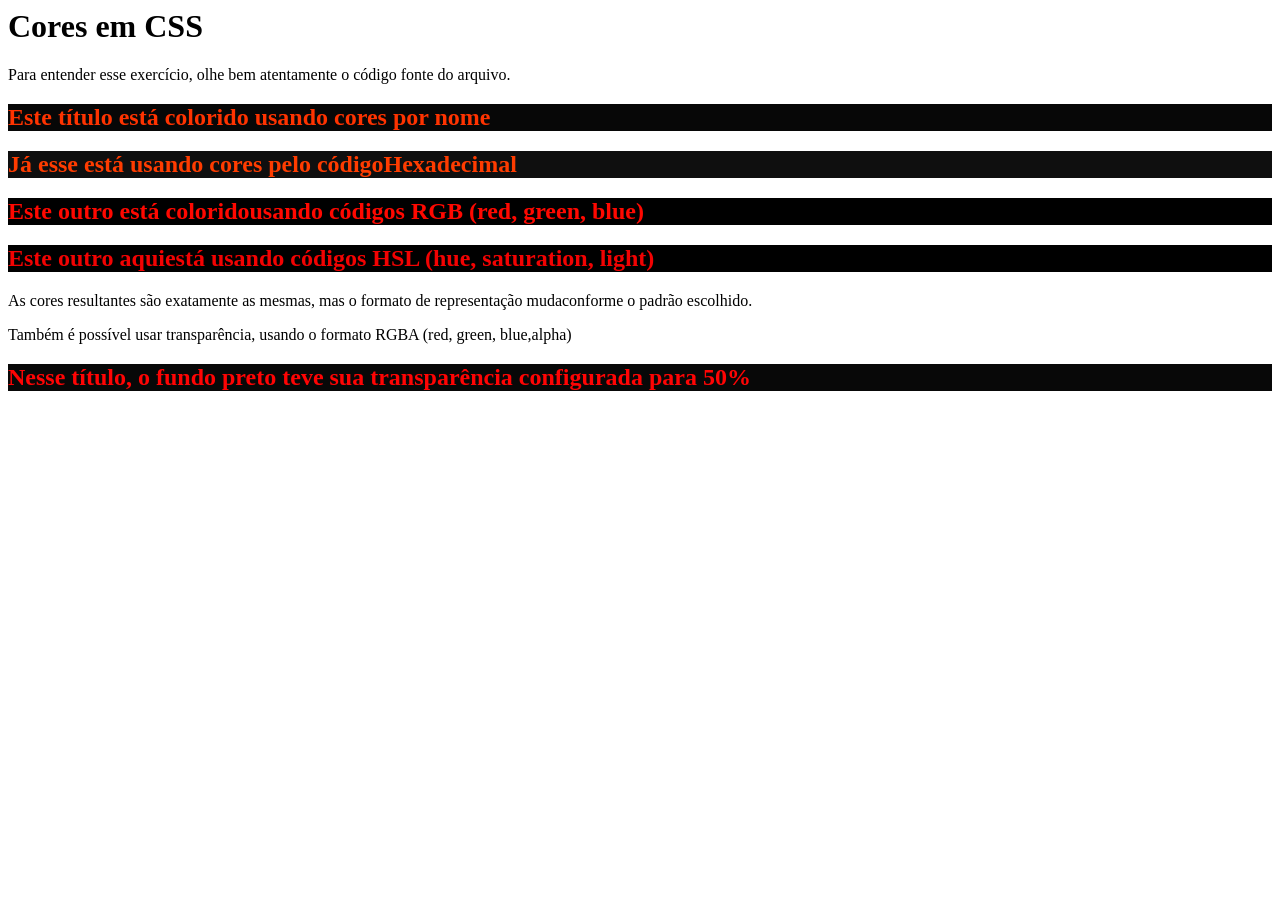
<file: cores 78.html>
<body>
    <h1>Cores em CSS</h1>
    <p>Para entender esse exercício, olhe bem atentamente o código fonte do arquivo.</p>
    <h2 style="background-color: rgb(7, 7, 7); color: rgb(255, 51, 0); ">Este título está colorido usando cores por nome</h2>
    <h2 style="background-color: #0f0f0f; color: #ff3c00;">Já esse está usando cores pelo códigoHexadecimal</h2>
    <h2 style="background-color: rgb(0, 0, 0); color: rgb(255, 8, 0);">Este outro está coloridousando códigos RGB (red, green, blue)</h2>
    <h2 style="background-color: hsl(0, 0%, 0%); color: hsl(0, 98%, 48%);">Este outro aquiestá usando códigos HSL (hue, saturation, light)</h2>
    <p>As cores resultantes são exatamente as mesmas, mas o formato de representação mudaconforme o padrão escolhido.</p>
    <p>Também é possível usar transparência, usando o formato RGBA (red, green, blue,alpha)</p>
    <h2 style="background-color: rgb(8, 8, 8); color: rgb(255, 4, 4);">Nesse título, o fundo preto teve sua transparência configurada para 50%</h2>
   </body>
</file>
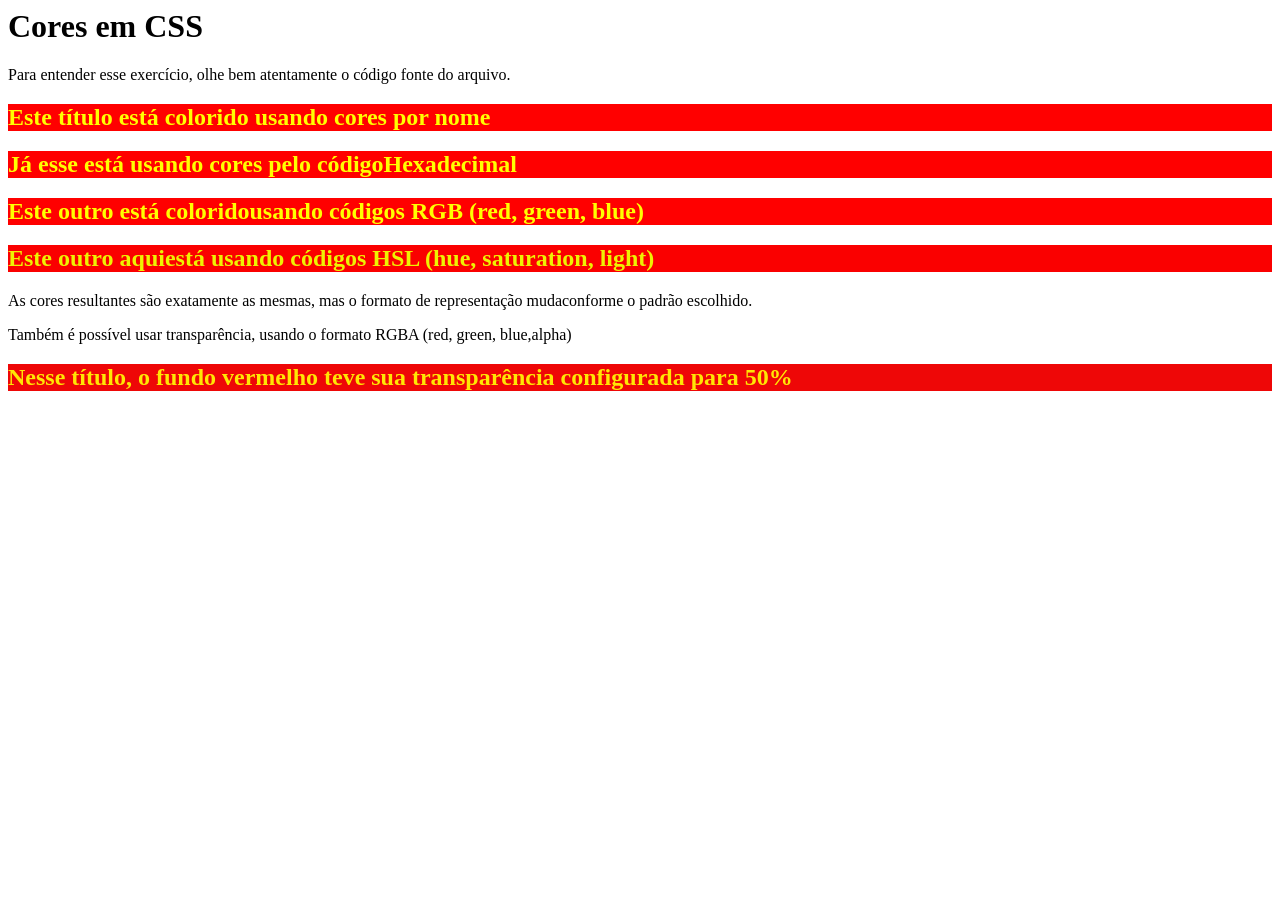
<file: cores123.html>
<body>
    <h1>Cores em CSS</h1>
    <p>Para entender esse exercício, olhe bem atentamente o código fonte do arquivo.</p>
    <h2 style="background-color: rgb(255, 0, 0); color: yellow; ">Este título está colorido usando cores por nome</h2>
    <h2 style="background-color: #ff0000; color: #ffff00;">Já esse está usando cores pelo códigoHexadecimal</h2>
    <h2 style="background-color: rgb(255, 0, 0); color: rgb(255,255,0 );">Este outro está coloridousando códigos RGB (red, green, blue)</h2>
    <h2 style="background-color: hsl(0, 100%, 49%); color: hsl(61, 98%, 48%);">Este outro aquiestá usando códigos HSL (hue, saturation, light)</h2>
    <p>As cores resultantes são exatamente as mesmas, mas o formato de representação mudaconforme o padrão escolhido.</p>
    <p>Também é possível usar transparência, usando o formato RGBA (red, green, blue,alpha)</p>
    <h2 style="background-color: rgb(238, 7, 7); color: rgb(255, 230, 4);">Nesse título, o fundo vermelho teve sua transparência configurada para 50%</h2>
   </body>
</file>
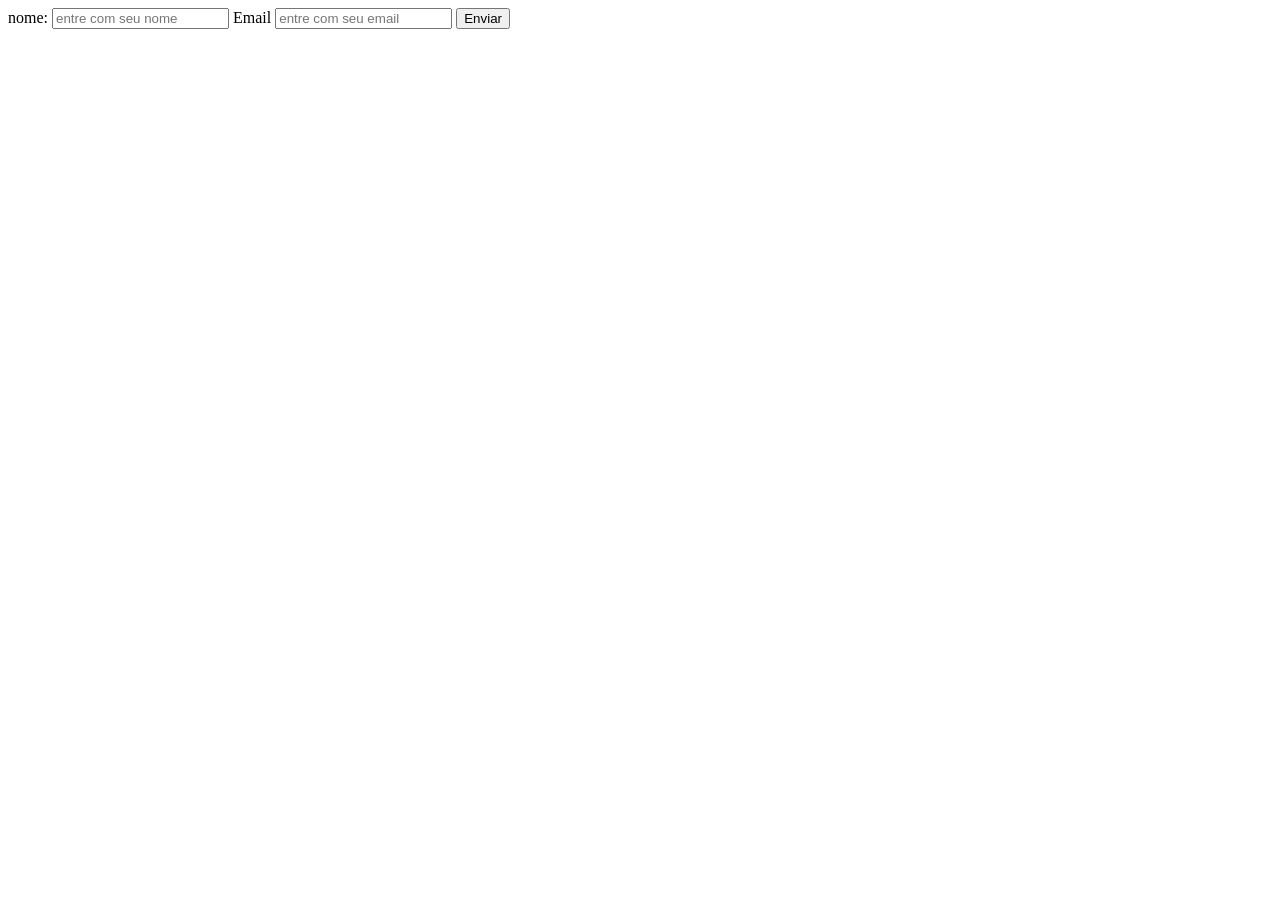
<file: email.html>
<!DOCTYPE html>
<html lang="tp-br">
    <head>
        <meta charset="utf-8">
        <meta name="viewport" content="width=device-width,initial-scale=1.0">
    <title>Documet</title>
</head>
<body>
    <form>
        <label>nome:</label>
        <input type="text" name="nome" placeholder="entre com seu nome">
        <label>Email</label>
        <input type="email" name="email" placeholder="entre com seu email">
        <button type="submit">Enviar</button>


     </form>
</body>
</html>
</file>
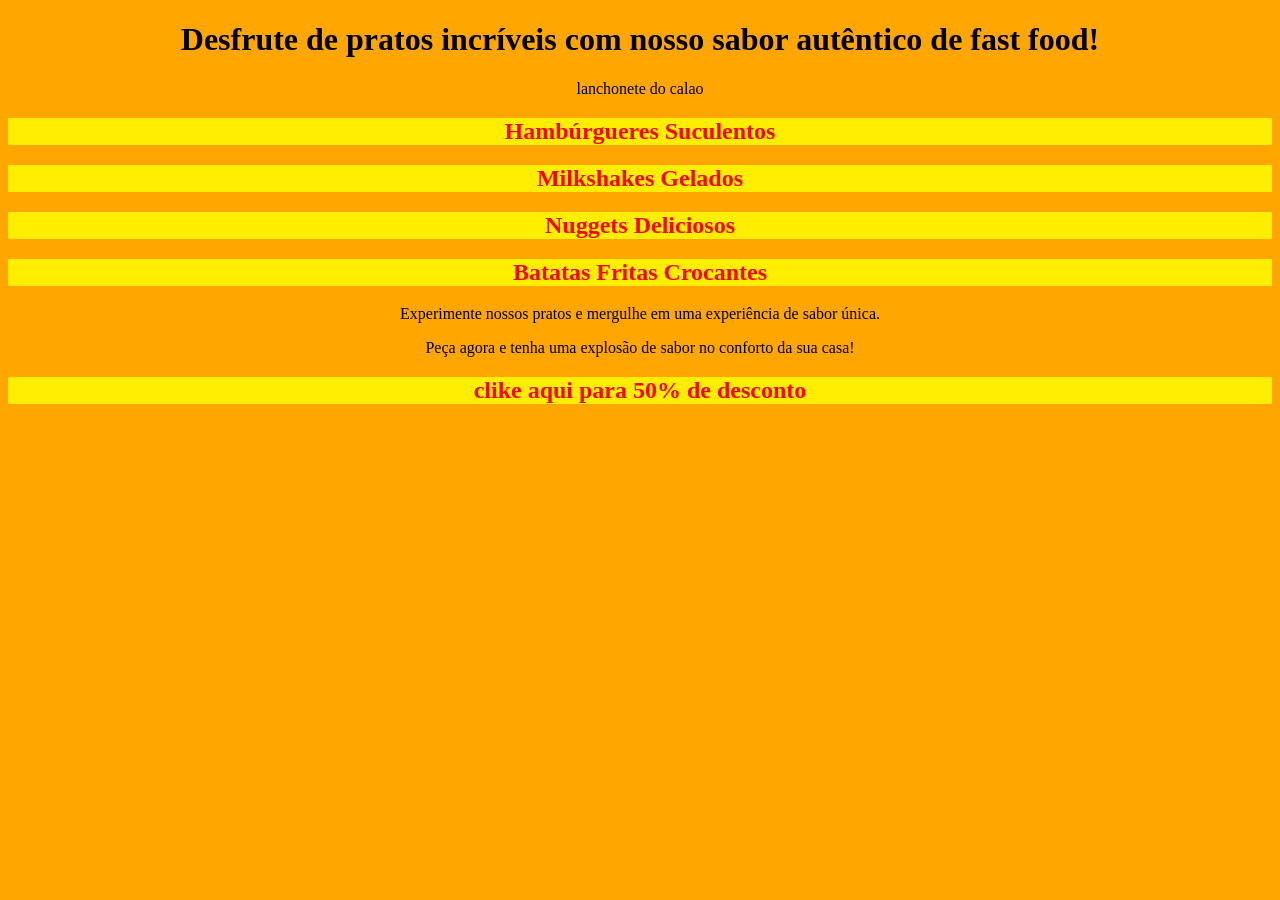
<file: src/Hambúrgueres.html>
<!DOCTYPE html>
<html lang="en">
<head>
 <meta charset="UTF-8">
 <meta name="viewport" content="width=device-width, initial-scale=1.0">
 <title>Delícias do Fast Food</title>
 <link rel="stylesheet" href="styles.css">
</head>
<body class="body">

 <h1>Desfrute de pratos incríveis com nosso sabor autêntico de fast food!
</h1>
 <p>lanchonete do calao
    </p>
 <h2 class="hex-coloridoHambúrgueres"> Hambúrgueres Suculentos
    </h2>
 <h2 class="hex-coloridoHambúrgueres"> Milkshakes Gelados
    </h2>
 <h2 class="hex-coloridoHambúrgueres"> Nuggets Deliciosos
    </h2>
 <h2 class="hex-coloridoHambúrgueres">Batatas Fritas Crocantes</h2>
 <p>Experimente nossos pratos e mergulhe em uma experiência de sabor única.</p>
 <p>Peça agora e tenha uma explosão de sabor no conforto da sua casa!</p>
 <h2 class="hex-coloridoHambúrgueres">
 clike aqui  para 50% de desconto</h2>
</body>
</html>
</file>
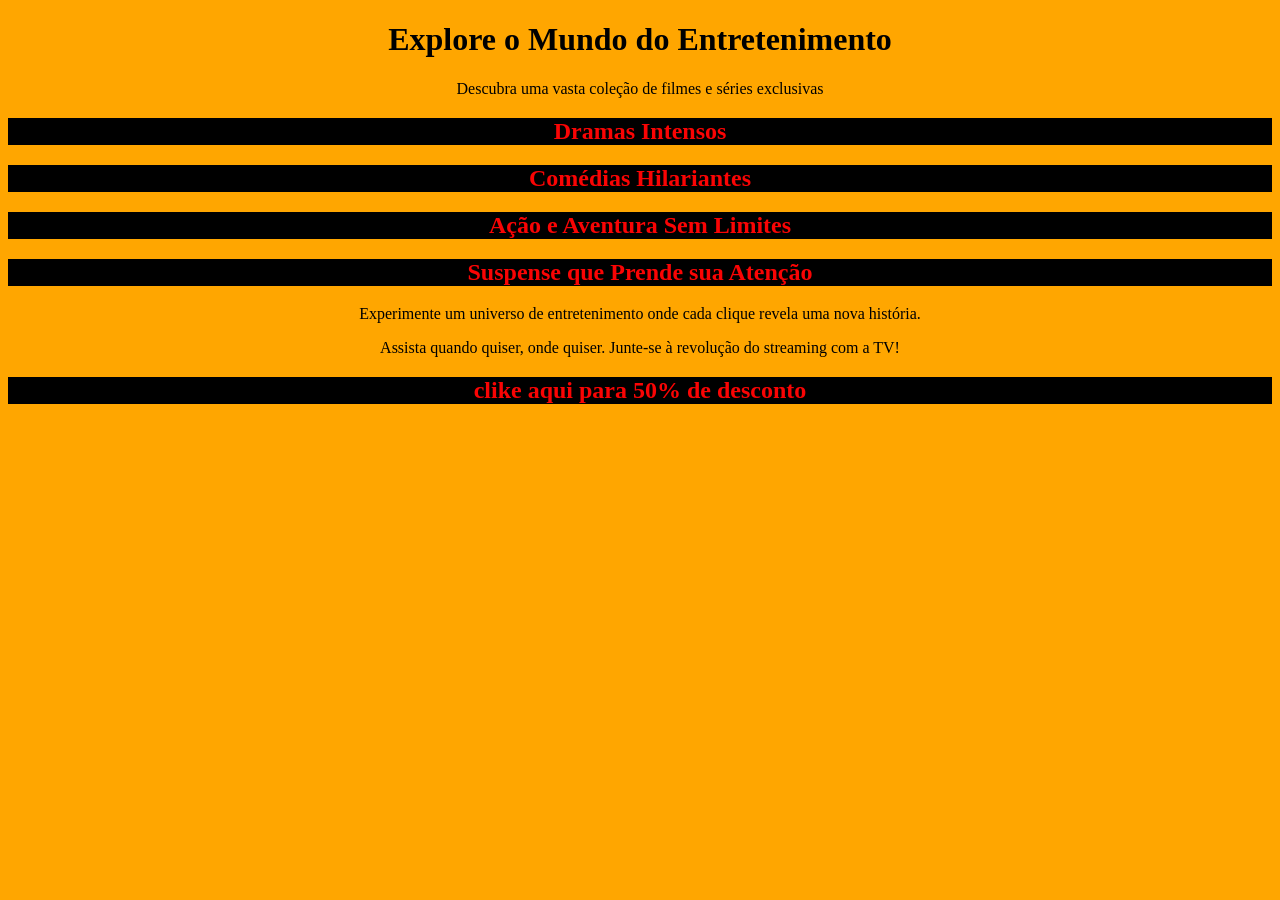
<file: src/Netifliques.html>
<!DOCTYPE html>
<html lang="en">
<head>
 <meta charset="UTF-8">
 <meta name="viewport" content="width=device-width, initial-scale=1.0">
 <title>o mundo de filmes</title>
 <link rel="stylesheet" href="styles.css">
</head>
<body class="body">

 <h1>Explore o Mundo do Entretenimento
</h1>
 <p>Descubra uma vasta coleção de filmes e séries exclusivas</p>
 <h2 class="hex-coloridoNetfix "> Dramas Intensos
    </h2>
 <h2 class="hex-coloridoNetfix "> Comédias Hilariantes
    </h2>
 <h2 class="hex-coloridoNetfix ">Ação e Aventura Sem Limites
    </h2>
 <h2 class="hex-coloridoNetfix ">Suspense que Prende sua Atenção</h2>
 <p>Experimente um universo de entretenimento onde cada clique revela uma nova
   história.</p>
 <p>Assista quando quiser, onde quiser. Junte-se à revolução do streaming com a TV!</p>
 <h2 class="hex-coloridoNetfix ">
 clike aqui  para 50% de desconto</h2>
</body>
</html>
</file>
<file: src/styles.css>
.body{
    text-align: center;
     background-color:  #ffa600;
}
.hex-coloridoNetfix {
    background-color: #000000;
    color: #fa0404;
   }
   .bodyHambúrgueres{
    text-align: center;
    background-color: #ffa600;
   }
.hex-coloridoHambúrgueres  {
    background-color: #ffee00;
    color: #fa0404;
   }
</file>
